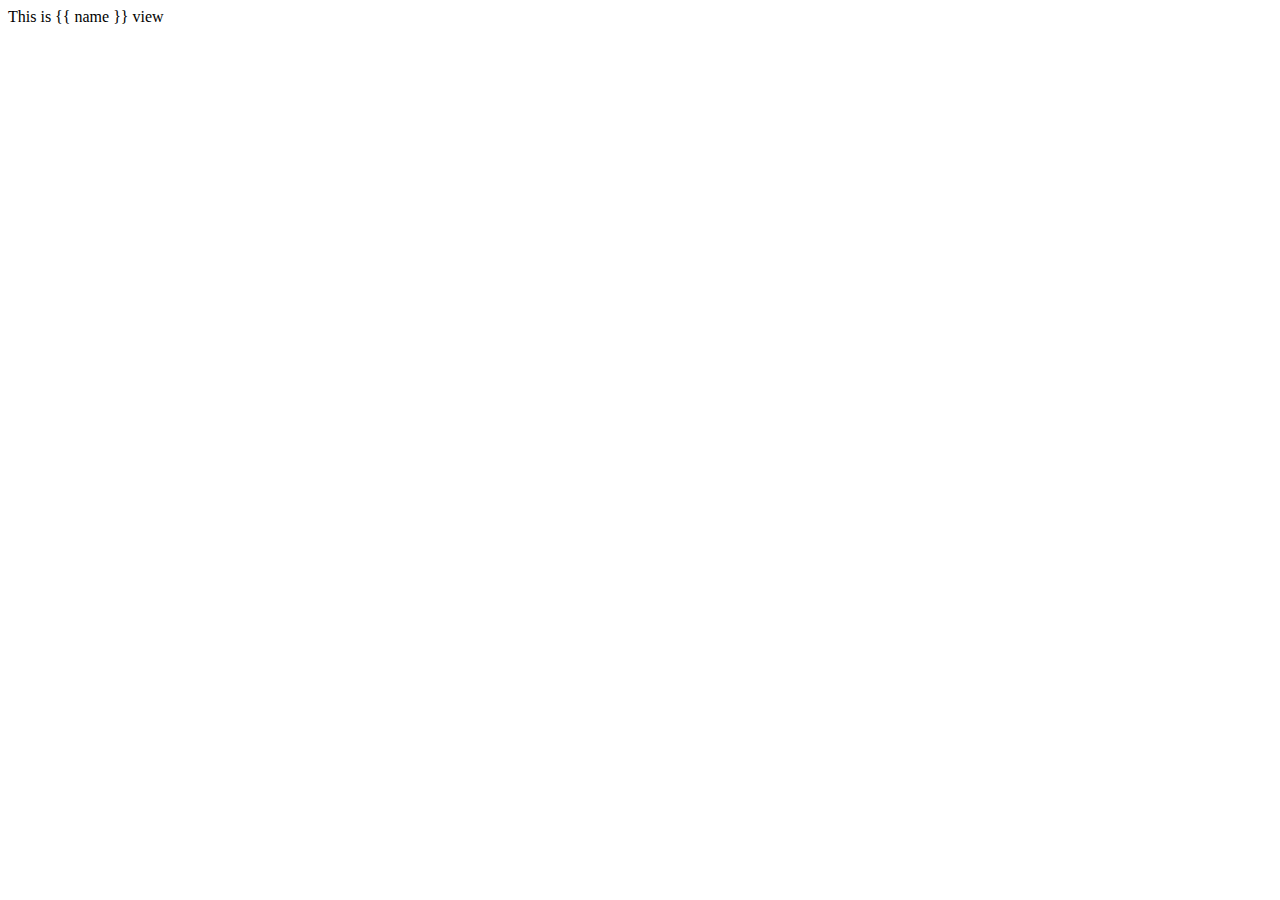
<file: project_dl/templates/myview.html>
<!doctype html>
<html lang="en">
<head>
    <meta charset="UTF-8">
    <meta name="viewport"
          content="width=device-width, user-scalable=no, initial-scale=1.0, maximum-scale=1.0, minimum-scale=1.0">
    <meta http-equiv="X-UA-Compatible" content="ie=edge">
    <title>Document</title>
</head>
<body>
    This is {{ name }} view
</body>
</html>
</file>
